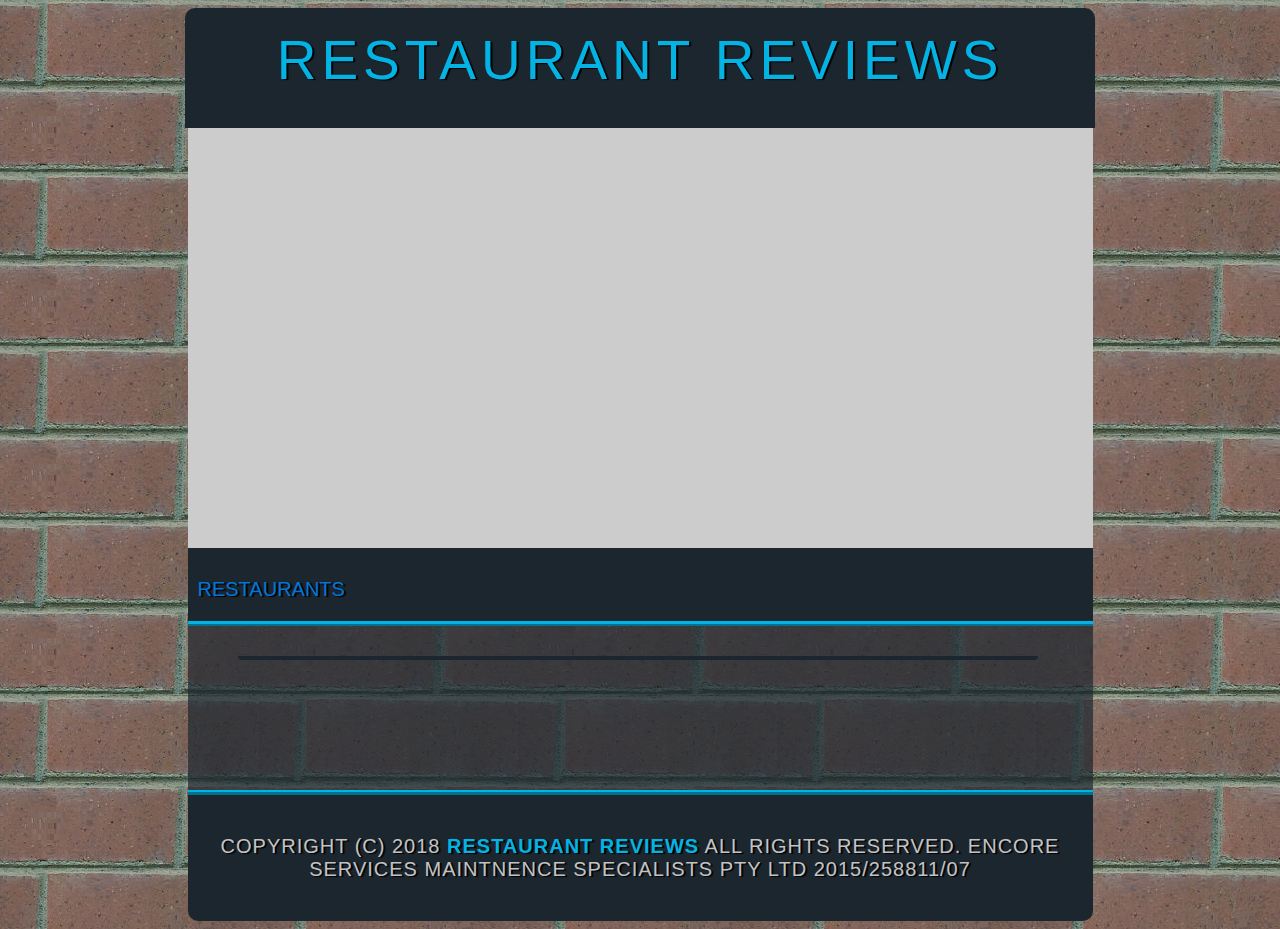
<file: restaurant.html>
<!DOCTYPE html>
<html>

<head>
  <meta charset="utf-8">
  <meta name="viewport" content="width=device-width, initial-scale=1.0">
  <title>Restaurant Review</title>
  <link rel="icon" sizes="112x180" href="img\ESMS_light.png">
  <link rel="stylesheet" src="//normalize-css.googlecode.com/svn/trunk/normalize.css" />
  <link href="https://fonts.googleapis.com/css?family=Roboto:100,100i,300,300i,400,400i,500,500i,700" rel="stylesheet">
  <link rel="stylesheet" href="css/styles.css">
  <link rel="stylesheet" href="css/responsive.css">
  <!--<link href='https://api.mapbox.com/mapbox-gl-js/v0.51.0/mapbox-gl.css' rel='stylesheet' /> -->
  <link rel="stylesheet" href="https://unpkg.com/leaflet@1.3.1/dist/leaflet.css" integrity="sha512-Rksm5RenBEKSKFjgI3a41vrjkw4EVPlJ3+OiI65vTjIdo9brlAacEuKOiQ5OFh7cOI1bkDwLqdLw3Zg0cRJAAQ==" crossorigin=""/>
</head>

<body class="inside">
  <header>
    <nav>
      <h1><a tabindex="0" href="/">Restaurant Reviews</a></h1>
    </nav>
  </header>

  <main id="maincontent">
    <section id="map-container">
      <div id="map"></div>
    </section id="neighborhoods-select">
    <div>
      <section>
        <ul tabindex="0" aria-label="Breadcrumb" id="breadcrumb" >
        <li><a tabindex="0" href="/">RESTAURANTS</a></li>
        </ul>
      </section>

    </div>

    <section id="restaurant-container">
      <h2 id="restaurant-name"></h2>
      <img id="restaurant-img">
      <p id="restaurant-cuisine"></p>
      <p id="restaurant-address"></p>
      <table tabindex="0" id="restaurant-hours"></table>
    </section>
    <!-- end restaurant -->
    <!-- Beginning reviews -->
    <section id="reviews-container">
      <ul id="reviews-list"></ul>
    </section>
    <!-- End reviews -->
  </main>
  <!-- End main -->

  <!-- Beginning footer -->
  <footer id="footer">
    Copyright (c) 2018 <a href="/"><strong>Restaurant Reviews</strong></a> All Rights Reserved. Encore Services Maintnence Specialists PTY LTD 2015/258811/07
  </footer>
  <!-- End footer -->
  <script src="https://unpkg.com/leaflet@1.3.1/dist/leaflet.js" integrity="sha512-/Nsx9X4HebavoBvEBuyp3I7od5tA0UzAxs+j83KgC8PU0kgB4XiK4Lfe4y4cgBtaRJQEIFCW+oC506aPT2L1zw==" crossorigin=""></script>
  <!-- Beginning scripts -->
  <!-- Database helpers -->
  <script type="text/javascript" src="js/dbhelper.js"></script>
  <!-- Main javascript file -->
  <script type="text/javascript" src="js/restaurant_info.js"></script>
  <!-- Google Maps -->
 <!--  <script async defer src="https://maps.googleapis.com/maps/api/js?key=AIzaSyA_tKbW6A5pQ-eupxI56myUnHLqYCzOjKo&libraries=places&callback=initMap"></script> -->
  <!-- End scripts -->

</body>

</html>
</file>
<file: css/styles.css>
@charset "utf-8";
/* CSS Document */

body,td,th,p{
	font-family: 'Roboto', sans-serif;
	/* color: #333; */
}

body {
	background-image: url('../img/bricks.JPG');
	display: flex;
	flex-direction: column;
	align-items: center;
	position: relative;
}

a {
	color: #02b3e4;
	text-decoration: none;
}

a:hover, a:focus {
	color: #3397db;
	text-decoration: none;
}

a img{
	border: none 0px #fff;
}

h1, h2, h3, h4, h5, h6 {
	font-family: 'Roboto', sans-serif;
	font-weight: 300;
  margin: 0 0 20px;
	width: 100%;
	text-align: center;
}

article, aside, canvas, details, figcaption, figure, header, hgroup, menu, nav, section {
	display: block;
	width: 100%;
	border-top-left-radius: 10px;
	border-top-right-radius: 10px;
}

#maincontent {
	background-color: rgba(28, 38, 47, 0.7);
	min-height: 100%;
	max-width: 100%;
	display: flex;
	flex-direction: column;
}

#footer {
  background-color: rgb(28, 38, 47);
  color: #aaa;
  font-size: 20px;
  letter-spacing: 1px;
	padding: 40px 0px 40px;
  text-align: center;
  text-transform: uppercase;
	border-top: 5px solid #02b3e4;
	border-top-style: ridge;
	border-bottom-left-radius: 10px;
  border-bottom-right-radius: 10px;

}

/* ====================== Navigation ====================== */

nav h1 {
  margin: auto;
}

/* ====================== Restaurant Listing ====================== */
#restaurants-list {
  list-style: outside none none;
  margin: 0;
  padding: 5px 5px 5px;
	display: flex;
  flex-wrap: wrap;
  justify-content: space-around;
  flex-direction: row;
}
#restaurants-list li {
  background-color: rgb(28, 38, 47);
	border-radius: 7px;
  font-family: 'Roboto', sans-serif;
	font-weight: 300;
  margin: 10px 10px 10px 10px;
  min-height: 450px;
	padding: 5px 5px 5px 5px;
  text-align: left;
  max-width: 450px;
	box-shadow: 0px 0px 15px 1px #02b3e4;

}
#restaurants-list .restaurant-img {
  background-color: #ccc;
  display: block;
  margin: 0;
  max-width: 100%;
  min-width: 100%;
	border-radius: 5px;
}
#restaurants-list li h1 {
  color: #02b3e4;
  font-family: 'Roboto', sans-serif;
  font-size: 25px;
  font-weight: 300;
	text-shadow: 2px 1px 1px black;
  letter-spacing: 0;
  line-height: 1.3;
  margin: 20px 0 10px;
  text-transform: uppercase;
}
#restaurants-list p {
	color: #02b3e4;
  margin: 0;
  font-size: 25px;
	text-shadow: 2px 1px 1px black;
}
#restaurants-list li a {
	background-color: rgb(28, 38, 47);
	box-shadow: 0px 0px 10px 5px #02b3e4;
	border-radius: 3px;
  display: inline-block;
  font-size: 10pt;
  margin: 15px 0 0;
  padding: 8px 30px 10px;
  text-align: center;
  text-decoration: none;
  text-transform: uppercase;
}

/* ====================== Restaurant Details ====================== */
.inside header {
  width: 100%;
}

.inside #map {
  background-color: #ccc;
  height: 100%;
  width: 100%;
}

#restaurant-name {
  color: #f18200;
  font-family: 'Roboto', sans-serif;
  font-size: 20pt;
  font-weight: 200;
  letter-spacing: 0;
  margin: 15px 0 30px;
  text-transform: uppercase;
  line-height: 1.1;
}

#restaurant-address {
  font-size: 12pt;
  margin: 10px 0px;
	width: 100%;
	text-align: center;
}

#reviews-container {
	padding: 30px 5px 10px;
	display: flex;
	flex-direction: column;
	margin: 0px 0px 0px -5px;
}

#reviews-list li p {
  margin: 0 0 10px;
}
</file>
<file: css/responsive.css>
@charset "utf-8";
/* CSS Document */

/* First break point */
@media screen and (min-width:300px) and (max-width: 615px) {
  /* ====================== Navigation ====================== */
  body,td,th,p{
  	font-family: 'Roboto', sans-serif;
  	/* color: #333; */
  }

  body {
  	background-image: url('../img/bricks.JPG');
  	display: flex;
  	flex-direction: column;
  	align-items: center;
  	position: relative;
  }

  ul, li {
    font-family: 'Roboto', sans-serif;
  	font-weight: 400;
    font-size: 20px;
  	color: #02b3e4;
  	text-shadow: 2px 1px 1px black;
  }

  nav {
    max-width: 1215px;
    height: 80px;
    padding: 20px 0px 20px 0px;
    background-color: rgb(28, 38, 47);
    text-align:center;
  }
  nav h1 a {
    color: #02b3e4;
  	text-shadow: 2px 1px 1px black;
    font-size: 35px;
    font-weight: 300;
    letter-spacing: 5px;
    text-transform: uppercase;
  }

  #breadcrumb {
    max-width: 100%;
    padding: 30px 10px 20px;
    margin: 0px 0px 0px 0px;
    border-bottom: 5px solid #02b3e4;
    border-bottom-style: ridge;
    background-color: rgb(28, 38, 47);
    align-items: center;
  }

  /* Display list items side by side */
  #breadcrumb li {
      display: inline;
  }

  /* Add a slash symbol (-) before/behind each list item */
  #breadcrumb li+li:before {
      padding: 8px;
      content: "-";
  }

  /* Add a color to all links inside the list */
  #breadcrumb li a {
      color: #0275d8;
      text-decoration: none;
  }

  /* Add a color on mouse-over */
  #breadcrumb li a:hover {
      color: #01447e;
      text-decoration: underline;
  }

  #map {
    height: 300px;
    max-width: 100%;
    background-color: #ccc;
  }

  /* ====================== Restaurant Filtering ====================== */
  .filter-options {
    max-width: 100%;
    min-height: 190px;
    border-bottom: 5px solid #02b3e4;
    border-bottom-style: ridge;
    background-color: rgb(28, 38, 47);
    align-items: center;
  }
  .filter-options h2 {
    font-family: 'Roboto', sans-serif;
  	font-weight: 300;
    font-size: 30px;
  	color: #02b3e4;
  	text-shadow: 2px 1px 1px black;
    font-weight: normal;
    line-height: 1;
    padding-top: 10px
  }
  .filter-options select {
    background-color: rgb(28, 38, 47);
  	box-shadow: 0px 0px 10px 5px #02b3e4;
  	border-radius: 3px;
    font-family: 'Roboto', sans-serif;
  	font-weight: 300;
    font-size: 25px;
  	color: #02b3e4;
  	text-shadow: 2px 1px 1px black;
    height: 45px;
    letter-spacing: 0;
    margin: 25px;
    padding: 5px 10px 5px;
    width: 250px;
  }

  /* ====================== Restaurant Listing ====================== */

  #restaurants-list {
    list-style: outside none none;
    margin: 0;
    padding: 5px 0px 5px;
    text-align: center;
  }

  #restaurants-list li {
    background-color: rgb(28, 38, 47);
    font-family: 'Roboto', sans-serif;
    margin: 15px;
    min-height: 380px;
    padding: 5px 5px 5px;
    text-align: left;
    max-width: 350px;
  }

  #restaurants-list li a {
    background-color: rgb(28, 38, 47);
  	box-shadow: 0px 0px 10px 5px #02b3e4;
  	border-radius: 3px;
    display: inline-block;
    font-size: 20px;
    margin: 20px 20px 20px;
    padding: 5px 30px 5px;
    text-align: center;
    text-decoration: none;
    text-transform: uppercase;
  }

  #restaurants-list .restaurant-img {
    background-color: #ccc;
    display: block;
    margin: 0;
    max-width: 100%;
    min-width: 100%;
  }

  #restaurants-list li h1 {
    color: #02b3e4;
    font-family: 'Roboto', sans-serif;
    font-size: 25px;
    font-weight: 400;
    text-shadow: 2px 1px 1px black;
    letter-spacing: 0;
    line-height: 1.3;
    margin: 20px 0 10px;
    text-transform: uppercase;
  }
  #restaurants-list p {
    font-family: 'Roboto', sans-serif;
    text-shadow: 2px 1px 1px black;
    font-weight: 300;
    color: white;
    margin: 0;
    font-size: 20px;
    text-shadow: 2px 1px 1px black;
  }

  #footer {
    background-color: rgb(28, 38, 47);
    color: #c3c3c3;
    text-shadow: 2px 1px 1px black;
    font-size: 20px;
    letter-spacing: 1px;
  	padding: 40px 0px 40px;
    text-align: center;
    text-transform: uppercase;
    border-top: 5px solid #02b3e4;
    border-top-style: ridge;
  	border-bottom-left-radius: 10px;
    border-bottom-right-radius: 10px;

  }

  /* ====================== Restaurant Details ====================== */
  .inside header {
    width: 100%;
  }
  .inside #map-container {
    height: 300px;
    max-width: 100%;
    background-color: #ccc;
  }
  .inside #map {
    background-color: #ccc;
    height: 100%;
    width: 100%;
  }
  .inside #footer {
    width: 100%;
  }
  #restaurant-name {
    color: #02b3e4;
    font-family: 'Roboto', sans-serif;
    font-size: 30px;
    font-weight: 400;
    text-shadow: 2px 1px 1px black;
    letter-spacing: 0;
    margin: 10px 0 20px;
    text-transform: uppercase;
    line-height: 1.1;
  }
  #restaurant-img {
    border-top-left-radius: 5px;
    border-top-right-radius: 5px;
    max-height: 66vw;
  }

  #restaurant-address {
    color: yellow;
    font-family: 'Roboto', sans-serif;
    font-size: 25px;
    font-weight: 300;
    text-shadow: 2px 1px 1px black;
    margin: 20px 0px;
  }
  #restaurant-cuisine {
    background-color: rgb(28, 38, 47);
    color: #02b3e4;
    font-family: 'Roboto', sans-serif;
    font-size: 30px;
    font-weight: 400;
    text-shadow: 2px 1px 1px black;
    letter-spacing: 10px;
    margin: 0 0 20px;
    padding: 2px 0;
    border-bottom-left-radius: 5px;
    border-bottom-right-radius: 5px;
    text-align: center;
    text-transform: uppercase;
  	width: 97%;
  }
  #restaurant-container, #reviews-container {
    width: 100%;
    display: flex;
    flex-wrap: wrap;
    justify-content: center;
  }

  #reviews-container h2 {
    background-color: rgb(28, 38, 47);
    color: #02b3e4;
    text-align: center;
    font-family: 'Roboto', sans-serif;
    font-size: 30px;
    font-weight: 400;
    text-shadow: 2px 1px 1px black;
    letter-spacing: 5px;
    padding: 10px 0px 10px 0px;
    border-top-left-radius: 5px;
    border-top-right-radius:5px;
    border-bottom: 5px solid #02b3e4;
    border-bottom-style: ridge;
    width: 100%;

  }
  #reviews-list {
  	margin: 0px 5px 0px 5px;
  	padding: 30px 10px 0px 10px;
  	font-size: 25px;
  	font-weight: 300;
  	display: flex;
  	flex-direction: column;
  	flex-wrap: wrap;
  	align-items: center;
  	max-width: 100%;
  }
  #reviews-list li {
    display: block;
    list-style-type: none;
    margin: -20px 0 0px;
    overflow: hidden;
    padding: 5px 5px 50px;
    width: 100%;
  }
  #reviews-list li p {
    margin: 0 0 10px;
  }
  #restaurant-hours td {
    color: white;
    font-size: 20px;
    font-weight: 300;
    letter-spacing: 2px;
    text-shadow: 2px 1px 1px black;
  }

}







/* Second break point */
@media screen and (min-width:616px) and (max-width: 899px){
  /* ====================== Navigation ====================== */
  body,td,th,p{
    font-family: 'Roboto', sans-serif;
    /* color: #333; */
  }

  body {
    background-image: url('../img/bricks.JPG');
    display: flex;
    flex-direction: column;
    align-items: center;
    position: relative;
  }

  ul, li {
    font-family: 'Roboto', sans-serif;
    font-weight: 400;
    font-size: 20px;
    color: #02b3e4;
    text-shadow: 2px 1px 1px black;
  }

  nav {
    max-width: 1215px;
    height: 80px;
    padding: 20px 0px 20px 0px;
    background-color: rgb(28, 38, 47);
    text-align:center;
  }
  nav h1 a {
    color: #02b3e4;
    text-shadow: 2px 1px 1px black;
    font-size: 40px;
    font-weight: 300;
    letter-spacing: 5px;
    text-transform: uppercase;
  }

  #breadcrumb {
    max-width: 100%;
    padding: 30px 10px 20px;
    margin: 80px 0px 0px 0px;
    border-bottom: 5px solid #02b3e4;
    border-bottom-style: ridge;
    background-color: rgb(28, 38, 47);
    align-items: center;
  }

  /* Display list items side by side */
  #breadcrumb li {
      display: inline;
  }

  /* Add a slash symbol (-) before/behind each list item */
  #breadcrumb li+li:before {
      padding: 8px;
      content: "-";
  }

  /* Add a color to all links inside the list */
  #breadcrumb li a {
      color: #0275d8;
      text-decoration: none;
  }

  /* Add a color on mouse-over */
  #breadcrumb li a:hover {
      color: #01447e;
      text-decoration: underline;
  }

  #map {
    height: 380px;
    max-width: 100%;
    background-color: #ccc;
  }

  /* ====================== Restaurant Filtering ====================== */
  .filter-options {
    max-width: 1000px;
    min-height: 150px;
    border-bottom: 5px solid #02b3e4;
    border-bottom-style: ridge;
    background-color: rgb(28, 38, 47);
    align-items: center;
  }
  .filter-options h2 {
    font-family: 'Roboto', sans-serif;
    font-weight: 300;
    font-size: 30px;
    color: #02b3e4;
    text-shadow: 2px 1px 1px black;
    font-weight: normal;
    line-height: 1;
    padding-top: 10px
  }
  .filter-options select {
    background-color: rgb(28, 38, 47);
    box-shadow: 0px 0px 10px 5px #02b3e4;
    border-radius: 3px;
    font-family: 'Roboto', sans-serif;
    font-weight: 300;
    font-size: 25px;
    color: #02b3e4;
    text-shadow: 2px 1px 1px black;
    height: 45px;
    letter-spacing: 0;
    margin: 25px;
    padding: 5px 10px 5px;
    width: 250px;
  }

  /* ====================== Restaurant Listing ====================== */

  #restaurants-list {
    list-style: outside none none;
    margin: 0;
    padding: 5px 0px 5px;
    text-align: center;
  }

  #restaurants-list li {
    background-color: rgb(28, 38, 47);
    font-family: 'Roboto', sans-serif;
    margin: 15px;
    min-height: 380px;
    padding: 5px 5px 5px;
    text-align: left;
    max-width: 350px;
  }

  #restaurants-list li a {
    background-color: rgb(28, 38, 47);
    box-shadow: 0px 0px 10px 5px #02b3e4;
    border-radius: 3px;
    display: inline-block;
    font-size: 20px;
    margin: 20px 20px 20px;
    padding: 5px 30px 5px;
    text-align: center;
    text-decoration: none;
    text-transform: uppercase;
  }

  #restaurants-list .restaurant-img {
    background-color: #ccc;
    display: block;
    margin: 0;
    max-width: 100%;
    min-width: 100%;
  }

  #restaurants-list li h1 {
    color: #02b3e4;
    font-family: 'Roboto', sans-serif;
    font-size: 25px;
    font-weight: 400;
    text-shadow: 2px 1px 1px black;
    letter-spacing: 0;
    line-height: 1.3;
    margin: 20px 0 10px;
    text-transform: uppercase;
  }
  #restaurants-list p {
    font-family: 'Roboto', sans-serif;
    text-shadow: 2px 1px 1px black;
    font-weight: 300;
    color: white;
    margin: 0;
    font-size: 20px;
    text-shadow: 2px 1px 1px black;
  }

  #footer {
    background-color: rgb(28, 38, 47);
    color: #c3c3c3;
    text-shadow: 2px 1px 1px black;
    font-size: 20px;
    letter-spacing: 1px;
    padding: 40px 0px 40px;
    text-align: center;
    text-transform: uppercase;
    border-top: 5px solid #02b3e4;
    border-top-style: ridge;
    border-bottom-left-radius: 10px;
    border-bottom-right-radius: 10px;
  }

  /* ====================== Restaurant Details ====================== */
  .inside header {
    width: 100%;
  }
  .inside #map-container {
    height: 300px;
    max-width: 100%;
    background-color: #ccc;
  }
  .inside #map {
    background-color: #ccc;
    height: 380px;
    width: 100%;
  }
  .inside #footer {
    width: 100%;
  }
  #restaurant-name {
    color: #02b3e4;
    font-family: 'Roboto', sans-serif;
    font-size: 30px;
    font-weight: 400;
    text-shadow: 2px 1px 1px black;
    letter-spacing: 0;
    margin: 10px 0 20px;
    text-transform: uppercase;
    line-height: 1.1;
  }
  #restaurant-img {
    border-top-left-radius: 5px;
    border-top-right-radius: 5px;
    max-height: 66vw;
  }
  #restaurant-address {
    color: yellow;
    font-family: 'Roboto', sans-serif;
    font-size: 25px;
    font-weight: 300;
    text-shadow: 2px 1px 1px black;
    margin: 20px 0px;
  }
  #restaurant-cuisine {
    background-color: rgb(28, 38, 47);
    color: #02b3e4;
    font-family: 'Roboto', sans-serif;
    font-size: 30px;
    font-weight: 400;
    text-shadow: 2px 1px 1px black;
    letter-spacing: 10px;
    margin: 0 0 20px;
    padding: 2px 0;
    border-bottom-left-radius: 5px;
    border-bottom-right-radius: 5px;
    text-align: center;
    text-transform: uppercase;
    width: 91%;
  }
  #restaurant-container, #reviews-container {
    width: 100%;
    display: flex;
    flex-wrap: wrap;
    justify-content: center;
  }

  #reviews-container h2 {
    background-color: rgb(28, 38, 47);
    color: #02b3e4;
    text-align: center;
    font-family: 'Roboto', sans-serif;
    font-size: 30px;
    font-weight: 400;
    text-shadow: 2px 1px 1px black;
    letter-spacing: 5px;
    padding: 10px 0px 10px 0px;
    border-top-left-radius: 5px;
    border-top-right-radius:5px;
    border-bottom: 5px solid #02b3e4;
    border-bottom-style: ridge;
    width: 100%;

  }
  #reviews-list {
  	margin: 0px 5px 0px 5px;
  	padding: 30px 10px 0px 10px;
  	font-size: 25px;
  	font-weight: 300;
  	display: flex;
  	flex-direction: column;
  	flex-wrap: wrap;
  	align-items: center;
  	max-width: 100%;
  }

  #reviews-list li {
    display: block;
    list-style-type: none;
    margin: -20px 0 0px;
    overflow: hidden;
    padding: 5px 5px 50px;
    width: 100%;
  }
  #reviews-list li p {
    margin: 0 0 10px;
  }
  #restaurant-hours td {
    color: white;
    font-size: 20px;
    font-weight: 300;
    letter-spacing: 2px;
    text-shadow: 2px 1px 1px black;
  }
}

/* Third break point */
@media screen and (min-width:900px) and (max-width: 1200px){
  /* ====================== Navigation ====================== */
  body,td,th,p{
    font-family: 'Roboto', sans-serif;
    /* color: #333; */
  }

  body {
    background-image: url('../img/bricks.JPG');
    display: flex;
    flex-direction: column;
    align-items: center;
    position: relative;
  }

  ul, li {
    font-family: 'Roboto', sans-serif;
    font-weight: 400;
    font-size: 20px;
    color: #02b3e4;
    text-shadow: 2px 1px 1px black;
  }

  nav {
    max-width: 1215px;
    height: 80px;
    padding: 20px 0px 20px 0px;
    background-color: rgb(28, 38, 47);
    text-align:center;
  }
  nav h1 a {
    color: #02b3e4;
    text-shadow: 2px 1px 1px black;
    font-size: 50px;
    font-weight: 300;
    letter-spacing: 5px;
    text-transform: uppercase;
  }

  #breadcrumb {
    max-width: 100%;
    padding: 30px 10px 20px;
    margin: 120px 0px 0px 0px;
    border-bottom: 5px solid #02b3e4;
    border-bottom-style: ridge;
    background-color: rgb(28, 38, 47);
    align-items: center;
  }

  /* Display list items side by side */
  #breadcrumb li {
      display: inline;
  }

  /* Add a slash symbol (-) before/behind each list item */
  #breadcrumb li+li:before {
      padding: 8px;
      content: "-";
  }

  /* Add a color to all links inside the list */
  #breadcrumb li a {
      color: #0275d8;
      text-decoration: none;
  }

  /* Add a color on mouse-over */
  #breadcrumb li a:hover {
      color: #01447e;
      text-decoration: underline;
  }

  #map {
    height: 420px;
    max-width: 100%;
    background-color: #ccc;
  }

  /* ====================== Restaurant Filtering ====================== */
  .filter-options {
    max-width: 1215px;
    min-height: 150px;
    border-bottom: 5px solid #02b3e4;
    border-bottom-style: ridge;
    background-color: rgb(28, 38, 47);
    align-items: center;
  }
  .filter-options h2 {
    font-family: 'Roboto', sans-serif;
    font-weight: 300;
    font-size: 30px;
    color: #02b3e4;
    text-shadow: 2px 1px 1px black;
    font-weight: normal;
    line-height: 1;
    padding-top: 10px
  }
  .filter-options select {
    background-color: rgb(28, 38, 47);
    box-shadow: 0px 0px 10px 5px #02b3e4;
    border-radius: 3px;
    font-family: 'Roboto', sans-serif;
    font-weight: 300;
    font-size: 25px;
    color: #02b3e4;
    text-shadow: 2px 1px 1px black;
    height: 45px;
    letter-spacing: 0;
    margin: 25px;
    padding: 5px 10px 5px;
    width: 250px;
  }

  /* ====================== Restaurant Listing ====================== */

  #restaurants-list {
    list-style: outside none none;
    margin: 0;
    padding: 5px 0px 5px;
    text-align: center;
  }

  #restaurants-list li {
    background-color: rgb(28, 38, 47);
    font-family: 'Roboto', sans-serif;
    margin: 15px;
    min-height: 380px;
    padding: 5px 5px 5px;
    text-align: left;
    max-width: 350px;
  }

  #restaurants-list li a {
    background-color: rgb(28, 38, 47);
    box-shadow: 0px 0px 10px 5px #02b3e4;
    border-radius: 3px;
    display: inline-block;
    font-size: 20px;
    margin: 20px 20px 20px;
    padding: 5px 30px 5px;
    text-align: center;
    text-decoration: none;
    text-transform: uppercase;
  }

  #restaurants-list .restaurant-img {
    background-color: #ccc;
    display: block;
    margin: 0;
    max-width: 100%;
    min-width: 100%;
  }

  #restaurants-list li h1 {
    color: #02b3e4;
    font-family: 'Roboto', sans-serif;
    font-size: 25px;
    font-weight: 400;
    text-shadow: 2px 1px 1px black;
    letter-spacing: 0;
    line-height: 1.3;
    margin: 20px 0 10px;
    text-transform: uppercase;
  }
  #restaurants-list p {
    font-family: 'Roboto', sans-serif;
    text-shadow: 2px 1px 1px black;
    font-weight: 300;
    color: white;
    margin: 0;
    font-size: 20px;
    text-shadow: 2px 1px 1px black;
  }

  #footer {
    background-color: rgb(28, 38, 47);
    color: #c3c3c3;
    text-shadow: 2px 1px 1px black;
    font-size: 20px;
    letter-spacing: 1px;
    padding: 40px 0px 40px;
    text-align: center;
    text-transform: uppercase;
    border-top: 5px solid #02b3e4;
    border-top-style: ridge;
    border-bottom-left-radius: 10px;
    border-bottom-right-radius: 10px;
  }

  /* ====================== Restaurant Details ====================== */
  .inside header {
    max-width: 910px;
  }
  .inside #map-container {
    height: 300px;
    max-width: 100%;
    background-color: #ccc;
  }
  .inside #map {
    background-color: #ccc;
    height: 420px;
    width: 100%;
  }
  .inside #footer {
    max-width: 905px;
  }
  #restaurant-name {
    color: #02b3e4;
    font-family: 'Roboto', sans-serif;
    font-size: 30px;
    font-weight: 400;
    text-shadow: 2px 1px 1px black;
    letter-spacing: 0;
    margin: 10px 0 20px;
    text-transform: uppercase;
    line-height: 1.1;
  }
  #restaurant-img {
    border-top-left-radius: 5px;
    border-top-right-radius: 5px;
    max-height: 66vw;
  }
  #restaurant-address {
    color: yellow;
    font-family: 'Roboto', sans-serif;
    font-size: 25px;
    font-weight: 300;
    text-shadow: 2px 1px 1px black;
    margin: 20px 0px;
  }
  #restaurant-cuisine {
    background-color: rgb(28, 38, 47);
    color: #02b3e4;
    font-family: 'Roboto', sans-serif;
    font-size: 30px;
    font-weight: 400;
    text-shadow: 2px 1px 1px black;
    letter-spacing: 10px;
    margin: 0 0 20px;
    padding: 2px 0;
    border-bottom-left-radius: 5px;
    border-bottom-right-radius: 5px;
    text-align: center;
    text-transform: uppercase;
    width: 800px;
  }
  #restaurant-container, #reviews-container {
    width: 900px;
    display: flex;
    flex-wrap: wrap;
    justify-content: center;
  }

  #reviews-container h2 {
    background-color: rgb(28, 38, 47);
    color: #02b3e4;
    text-align: center;
    font-family: 'Roboto', sans-serif;
    font-size: 30px;
    font-weight: 400;
    text-shadow: 2px 1px 1px black;
    letter-spacing: 5px;
    padding: 10px 0px 10px 0px;
    border-top-left-radius: 5px;
    border-top-right-radius:5px;
    border-bottom: 5px solid #02b3e4;
    border-bottom-style: ridge;
    width: 100%;

  }
  #reviews-list {
  	margin: 0px 5px 0px 5px;
  	padding: 30px 10px 0px 10px;
  	font-size: 25px;
  	font-weight: 300;
  	display: flex;
  	flex-direction: column;
  	flex-wrap: wrap;
  	align-items: center;
  	max-width: 100%;
  }

  #reviews-list li {
    display: block;
    list-style-type: none;
    margin: -20px 0 0px;
    overflow: hidden;
    padding: 5px 5px 50px;
    width: 100%;
  }
  #reviews-list li p {
    margin: 0 0 10px;
  }
  #restaurant-hours td {
    color: white;
    font-size: 20px;
    font-weight: 300;
    letter-spacing: 2px;
    text-shadow: 2px 1px 1px black;
  }
}

/* Third break point */
@media screen and (min-width:1201px) {
  /* ====================== Navigation ====================== */

  ul, li {
    font-family: 'Roboto', sans-serif;
    font-weight: 400;
    font-size: 20px;
    color: #02b3e4;
    text-shadow: 2px 1px 1px black;
  }

  nav {
    max-width: 1200px;
    height: 80px;
    padding: 20px 0px 20px 0px;
    background-color: rgb(28, 38, 47);
    text-align:center;
  }
  nav h1 a {
    color: #02b3e4;
    text-shadow: 2px 1px 1px black;
    font-size: 55px;
    font-weight: 300;
    letter-spacing: 5px;
    text-transform: uppercase;
  }

  #breadcrumb {
    max-width: 100%;
    padding: 30px 10px 20px;
    margin: 120px 0px 0px 0px;
    border-bottom: 5px solid #02b3e4;
    border-bottom-style: ridge;
    background-color: rgb(28, 38, 47);
    align-items: center;
  }

  /* Display list items side by side */
  #breadcrumb li {
      display: inline;
  }

  /* Add a slash symbol (-) before/behind each list item */
  #breadcrumb li+li:before {
      padding: 8px;
      content: "-";
  }

  /* Add a color to all links inside the list */
  #breadcrumb li a {
      color: #0275d8;
      text-decoration: none;
  }

  /* Add a color on mouse-over */
  #breadcrumb li a:hover {
      color: #01447e;
      text-decoration: underline;
  }

  #map {
    height: 420px;
    max-width: 100%;
    background-color: #ccc;
  }

  /* ====================== Restaurant Filtering ====================== */
  .filter-options {
    max-width: 1215px;
    min-height: 150px;
    border-bottom: 5px solid #02b3e4;
    border-bottom-style: ridge;
    background-color: rgb(28, 38, 47);
    align-items: center;
  }
  .filter-options h2 {
    font-family: 'Roboto', sans-serif;
    font-weight: 300;
    font-size: 30px;
    color: #02b3e4;
    text-shadow: 2px 1px 1px black;
    font-weight: normal;
    line-height: 1;
    padding-top: 10px
  }
  .filter-options select {
    background-color: rgb(28, 38, 47);
    box-shadow: 0px 0px 10px 5px #02b3e4;
    border-radius: 3px;
    font-family: 'Roboto', sans-serif;
    font-weight: 300;
    font-size: 25px;
    color: #02b3e4;
    text-shadow: 2px 1px 1px black;
    height: 45px;
    letter-spacing: 0;
    margin: 25px;
    padding: 5px 10px 5px;
    width: 250px;
  }

  /* ====================== Restaurant Listing ====================== */

  #restaurants-list {
    list-style: outside none none;
    margin: 0;
    padding: 5px 0px 5px;
    text-align: center;
  }

  #restaurants-list li {
    background-color: rgb(28, 38, 47);
    font-family: 'Roboto', sans-serif;
    margin: 15px;
    min-height: 380px;
    padding: 5px 5px 5px;
    text-align: left;
    max-width: 350px;
  }

  #restaurants-list li a {
    background-color: rgb(28, 38, 47);
    box-shadow: 0px 0px 10px 5px #02b3e4;
    border-radius: 3px;
    display: inline-block;
    font-size: 20px;
    margin: 20px 20px 20px;
    padding: 5px 30px 5px;
    text-align: center;
    text-decoration: none;
    text-transform: uppercase;
  }

  #restaurants-list .restaurant-img {
    background-color: #ccc;
    display: block;
    margin: 0;
    max-width: 100%;
    min-width: 100%;
  }

  #restaurants-list li h1 {
    color: #02b3e4;
    font-family: 'Roboto', sans-serif;
    font-size: 25px;
    font-weight: 400;
    text-shadow: 2px 1px 1px black;
    letter-spacing: 0;
    line-height: 1.3;
    margin: 20px 0 10px;
    text-transform: uppercase;
  }
  #restaurants-list p {
    font-family: 'Roboto', sans-serif;
    text-shadow: 2px 1px 1px black;
    font-weight: 300;
    color: white;
    margin: 0;
    font-size: 20px;
    text-shadow: 2px 1px 1px black;
  }

  article, aside, canvas, details, figcaption, figure, header, hgroup, menu, nav, section {
  	display: block;
  	max-width: 1200px;
  	border-top-left-radius: 10px;
  	border-top-right-radius: 10px;
  }

  #maincontent {
  	background-color: rgba(28, 38, 47, 0.7);
  	min-height: 100%;
  	max-width: 1200px;
  	display: flex;
  	flex-direction: column;
  }

  #footer {
    background-color: rgb(28, 38, 47);
    color: #c3c3c3;
    text-shadow: 2px 1px 1px black;
    font-size: 20px;
    letter-spacing: 1px;
    padding: 40px 0px 40px;
    text-align: center;
    text-transform: uppercase;
    border-top: 5px solid #02b3e4;
    border-top-style: ridge;
    border-bottom-left-radius: 10px;
    border-bottom-right-radius: 10px;
    max-width: 1200px;
  }

  /* ====================== Restaurant Details ====================== */
  .inside header {
    max-width: 910px;
  }
  .inside #map-container {
    height: 300px;
    max-width: 100%;
    background-color: #ccc;
  }
  .inside #map {
    background-color: #ccc;
    height: 420px;
    width: 100%;
  }
  .inside #footer {
    max-width: 905px;
  }
  #restaurant-name {
    color: #02b3e4;
    font-family: 'Roboto', sans-serif;
    font-size: 30px;
    font-weight: 400;
    text-shadow: 2px 1px 1px black;
    letter-spacing: 0;
    margin: 10px 0 20px;
    text-transform: uppercase;
    line-height: 1.1;
  }
  #restaurant-img {
    border-top-left-radius: 5px;
    border-top-right-radius: 5px;
    max-height: 66vw;
  }
  #restaurant-address {
    color: yellow;
    font-family: 'Roboto', sans-serif;
    font-size: 25px;
    font-weight: 300;
    text-shadow: 2px 1px 1px black;
    margin: 20px 0px;
  }
  #restaurant-cuisine {
    background-color: rgb(28, 38, 47);
    color: #02b3e4;
    font-family: 'Roboto', sans-serif;
    font-size: 30px;
    font-weight: 400;
    text-shadow: 2px 1px 1px black;
    letter-spacing: 10px;
    margin: 0 0 20px;
    padding: 2px 0;
    border-bottom-left-radius: 5px;
    border-bottom-right-radius: 5px;
    text-align: center;
    text-transform: uppercase;
    width: 800px;
  }
  #restaurant-container, #reviews-container {
    width: 900px;
    display: flex;
    flex-wrap: wrap;
    justify-content: center;
  }

  #reviews-container h2 {
    background-color: rgb(28, 38, 47);
    color: #02b3e4;
    text-align: center;
    font-family: 'Roboto', sans-serif;
    font-size: 30px;
    font-weight: 400;
    text-shadow: 2px 1px 1px black;
    letter-spacing: 5px;
    padding: 10px 0px 10px 0px;
    border-top-left-radius: 5px;
    border-top-right-radius:5px;
    border-bottom: 5px solid #02b3e4;
    border-bottom-style: ridge;
    width: 100%;

  }
  #reviews-list {
  	margin: 0px 5px 0px 5px;
  	padding: 30px 10px 0px 10px;
  	font-size: 25px;
  	font-weight: 300;
  	display: flex;
  	flex-direction: column;
  	flex-wrap: wrap;
  	align-items: center;
  	max-width: 100%;
  }

  #reviews-list li {
    display: block;
    list-style-type: none;
    margin: -20px 0 0px;
    overflow: hidden;
    padding: 5px 5px 50px;
    width: 100%;
  }
  #reviews-list li p {
    margin: 0 0 10px;
  }
  #restaurant-hours td {
    color: white;
    font-size: 20px;
    font-weight: 300;
    letter-spacing: 2px;
    text-shadow: 2px 1px 1px black;
  }
}
</file>
